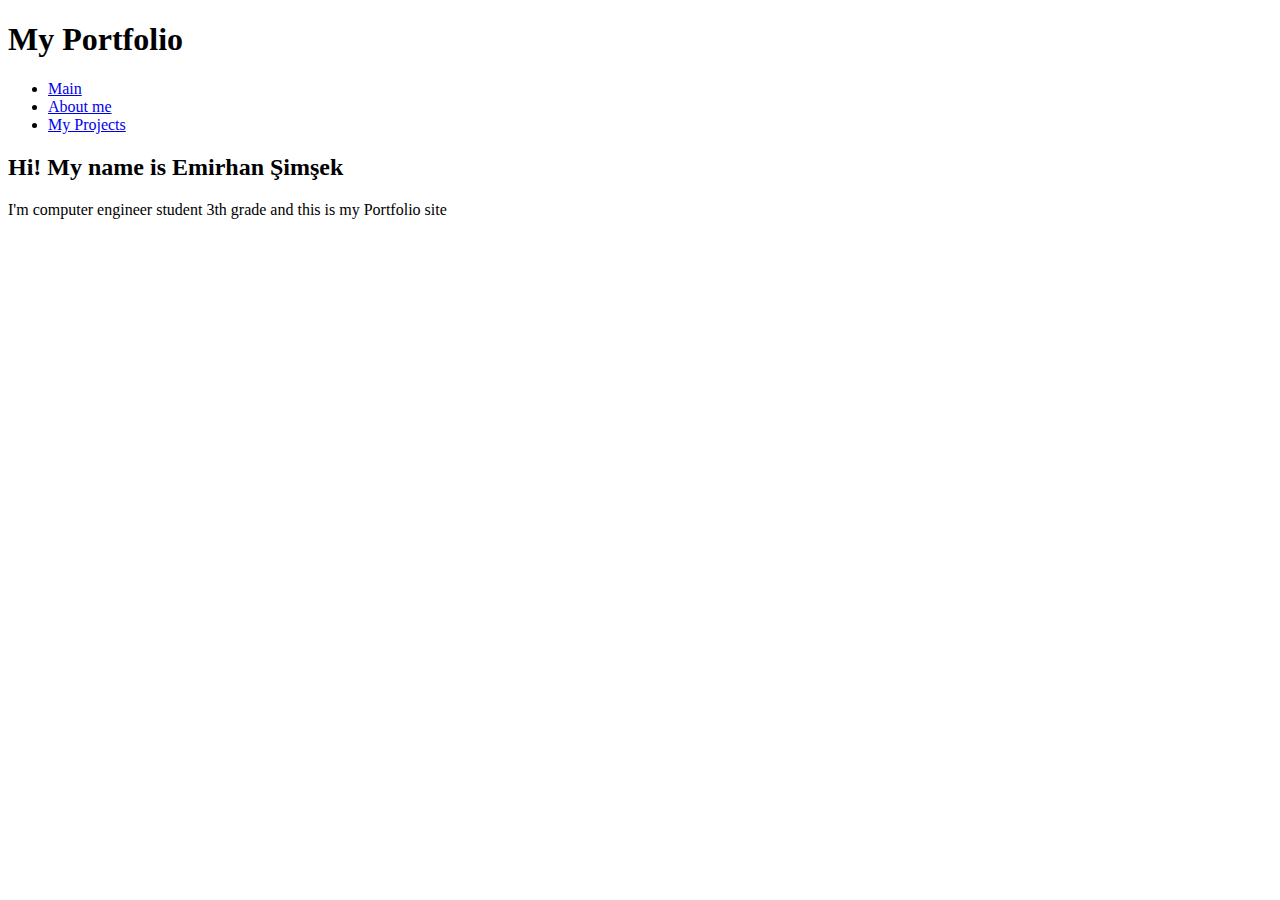
<file: index.html>
<!DOCTYPE html>
<html lang="en">
<head>
    <meta charset="UTF-8">
    <meta name="viewport" content="width=device-width, initial-scale=1.0">
    <title>Document</title>
</head>
<body>
    <header>
        <h1>My Portfolio</h1>
        <nav>
            <ul>
                <li><a href="index.html">Main</a></li>
                <li><a href="about-me.html">About me</a></li>
                <li><a href="my-projects.html">My Projects</a></li>
            </ul>
        </nav>
        <main>
            <section>
                <h2>Hi! My name is Emirhan Şimşek</h2>
                <p>I'm computer engineer student 3th grade and this is my Portfolio site</p>
            </section>  
        </main>
</body>
</html>
</file>
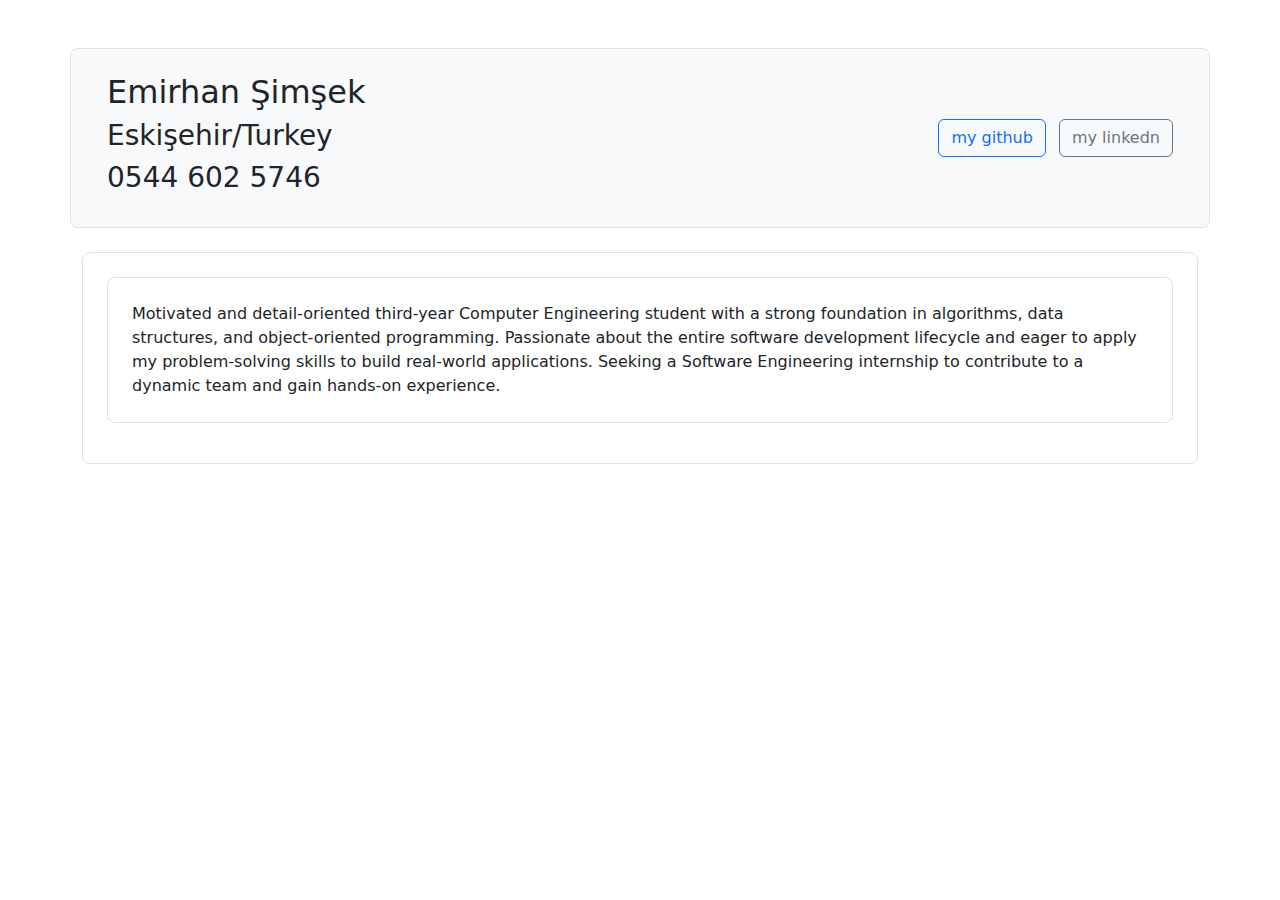
<file: about-me.html>
<!DOCTYPE html>
<html lang="en">
<head>
    <meta charset="UTF-8">
    <meta name="viewport" content="width=device-width, initial-scale=1.0">
    <title>Document</title>
    
     <link href="https://cdn.jsdelivr.net/npm/bootstrap@5.3.3/dist/css/bootstrap.min.css" rel="stylesheet">
</head>
<body>
    <div class = "container mt-5">
        <div class="row align-items-center p-4 bg-light border rounded-3">
        <div  class="col-md-7">
        <h2>Emirhan Şimşek</h2>
        <h3>Eskişehir/Turkey</h3>
        <h3>0544 602 5746</h3>
        </div>
        <div class = "col-md-5 text-center text-md-end">
        <a href="https://github.com/emirhan854" alt="github" class="btn btn-outline-primary me-2">my github</a>
        <a href="https://tr.linkedin.com/" alt="linkedn" class="btn btn-outline-secondary">my linkedn</a>
        </div>
        </div>
        <div class="row mt-4">
            <div class="col">
                <div class="p-4 bg-white border rounded-3">
            <p class="p-4 bg-white border rounded-3">Motivated and detail-oriented third-year Computer Engineering student with a strong foundation in algorithms, data structures, and object-oriented programming. Passionate about the entire software development lifecycle and eager to apply my problem-solving skills to build real-world applications. Seeking a Software Engineering internship to contribute to a dynamic team and gain hands-on experience.
            </p>
            </div>
            </div>
        </div>
    </div>
</body>
</html>
</file>
